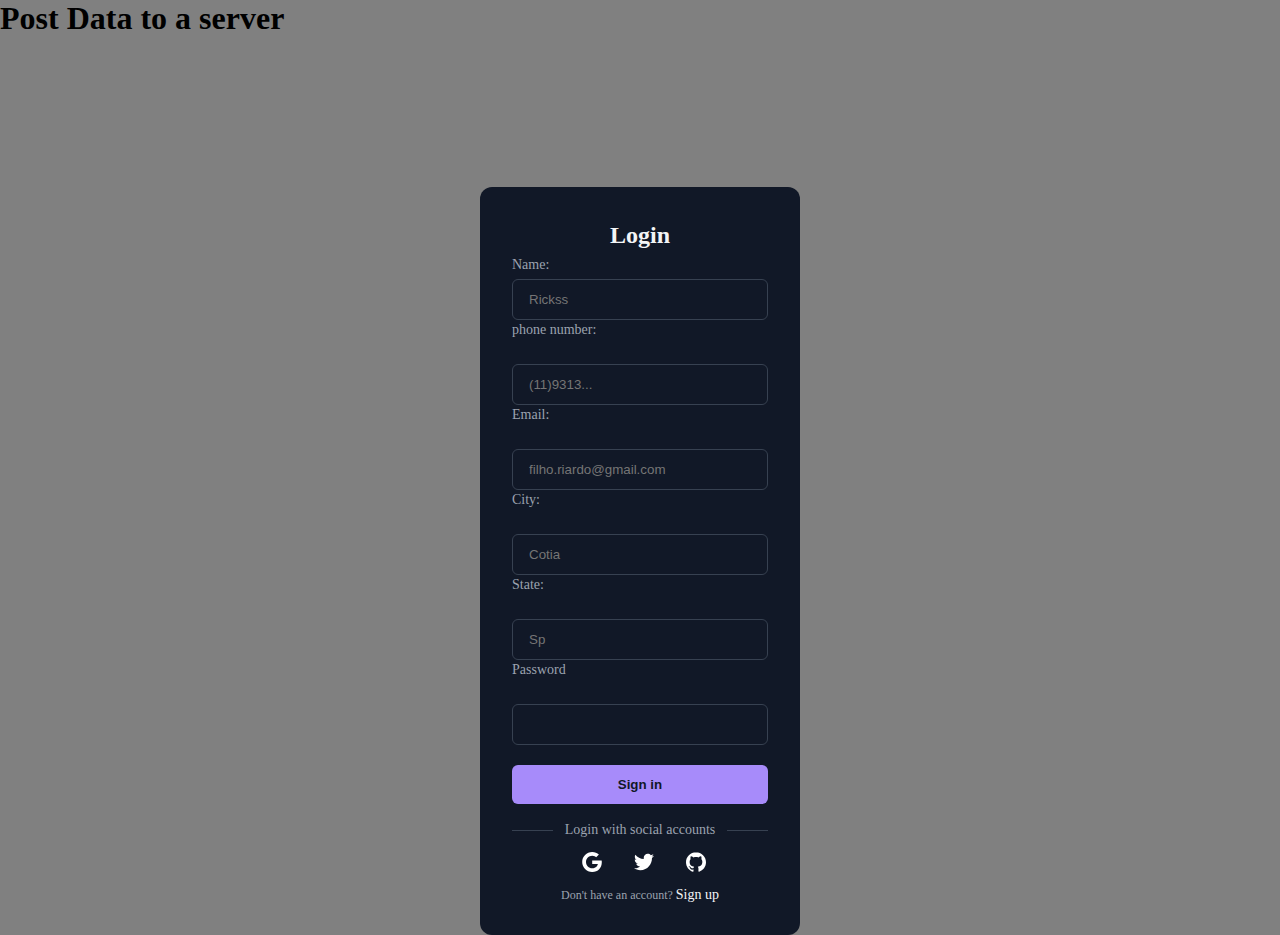
<file: Aula08Samuel/index.html>
<!DOCTYPE html>
<html lang="pt-br">
  <head>
    <meta charset="UTF-8" />
    <meta name="viewport" content="width=device-width, initial-scale=1.0" />
    <link rel="stylesheet" href="style.css" />
    <title>Post data to a server</title>
  </head>

  <body>
    <h1>Post Data to a server</h1>

    <div class="form-container">
      <p class="title">Login</p>
      <form action="" id="form">
        <div class="input-group">
          <label for="nome">Name:</label>
          <input type="text" name="nome" id="fnome" placeholder="Rickss" />

          <label for="number">phone number:</label><br />
          <input
            type="text"
            id="number"
            name="number"
            placeholder="(11)9313..."
          /><br />

          <label for="email">Email:</label><br />
          <input
            type="text"
            id="email"
            name="email"
            placeholder="filho.riardo@gmail.com"
          /><br />

          <label for="city">City:</label><br />
          <input type="text" id="city" name="city" placeholder="Cotia" /><br />

          <label for="state">State:</label><br />
          <input type="text" id="state" name="state" placeholder="Sp" /><br />

          <label for="password">Password</label><br />
          <input type="text" name="password" id="password" />
        </div>

        <button value="submit" id="submit" class="sign">Sign in</button>
      </form>
      <div class="social-message">
        <div class="line"></div>
        <p class="message">Login with social accounts</p>
        <div class="line"></div>
      </div>
      <div class="social-icons">
        <button aria-label="Log in with Google" class="icon">
          <svg
            xmlns="http://www.w3.org/2000/svg"
            viewBox="0 0 32 32"
            class="w-5 h-5 fill-current"
          >
            <path
              d="M16.318 13.714v5.484h9.078c-0.37 2.354-2.745 6.901-9.078 6.901-5.458 0-9.917-4.521-9.917-10.099s4.458-10.099 9.917-10.099c3.109 0 5.193 1.318 6.38 2.464l4.339-4.182c-2.786-2.599-6.396-4.182-10.719-4.182-8.844 0-16 7.151-16 16s7.156 16 16 16c9.234 0 15.365-6.49 15.365-15.635 0-1.052-0.115-1.854-0.255-2.651z"
            ></path>
          </svg>
        </button>
        <button aria-label="Log in with Twitter" class="icon">
          <svg
            xmlns="http://www.w3.org/2000/svg"
            viewBox="0 0 32 32"
            class="w-5 h-5 fill-current"
          >
            <path
              d="M31.937 6.093c-1.177 0.516-2.437 0.871-3.765 1.032 1.355-0.813 2.391-2.099 2.885-3.631-1.271 0.74-2.677 1.276-4.172 1.579-1.192-1.276-2.896-2.079-4.787-2.079-3.625 0-6.563 2.937-6.563 6.557 0 0.521 0.063 1.021 0.172 1.495-5.453-0.255-10.287-2.875-13.52-6.833-0.568 0.964-0.891 2.084-0.891 3.303 0 2.281 1.161 4.281 2.916 5.457-1.073-0.031-2.083-0.328-2.968-0.817v0.079c0 3.181 2.26 5.833 5.26 6.437-0.547 0.145-1.131 0.229-1.724 0.229-0.421 0-0.823-0.041-1.224-0.115 0.844 2.604 3.26 4.5 6.14 4.557-2.239 1.755-5.077 2.801-8.135 2.801-0.521 0-1.041-0.025-1.563-0.088 2.917 1.86 6.36 2.948 10.079 2.948 12.067 0 18.661-9.995 18.661-18.651 0-0.276 0-0.557-0.021-0.839 1.287-0.917 2.401-2.079 3.281-3.396z"
            ></path>
          </svg>
        </button>
        <button aria-label="Log in with GitHub" class="icon">
          <svg
            xmlns="http://www.w3.org/2000/svg"
            viewBox="0 0 32 32"
            class="w-5 h-5 fill-current"
          >
            <path
              d="M16 0.396c-8.839 0-16 7.167-16 16 0 7.073 4.584 13.068 10.937 15.183 0.803 0.151 1.093-0.344 1.093-0.772 0-0.38-0.009-1.385-0.015-2.719-4.453 0.964-5.391-2.151-5.391-2.151-0.729-1.844-1.781-2.339-1.781-2.339-1.448-0.989 0.115-0.968 0.115-0.968 1.604 0.109 2.448 1.645 2.448 1.645 1.427 2.448 3.744 1.74 4.661 1.328 0.14-1.031 0.557-1.74 1.011-2.135-3.552-0.401-7.287-1.776-7.287-7.907 0-1.751 0.62-3.177 1.645-4.297-0.177-0.401-0.719-2.031 0.141-4.235 0 0 1.339-0.427 4.4 1.641 1.281-0.355 2.641-0.532 4-0.541 1.36 0.009 2.719 0.187 4 0.541 3.043-2.068 4.381-1.641 4.381-1.641 0.859 2.204 0.317 3.833 0.161 4.235 1.015 1.12 1.635 2.547 1.635 4.297 0 6.145-3.74 7.5-7.296 7.891 0.556 0.479 1.077 1.464 1.077 2.959 0 2.14-0.020 3.864-0.020 4.385 0 0.416 0.28 0.916 1.104 0.755 6.4-2.093 10.979-8.093 10.979-15.156 0-8.833-7.161-16-16-16z"
            ></path>
          </svg>
        </button>
      </div>
      <p class="signup">
        Don't have an account?
        <a rel="noopener noreferrer" href="#" class="">Sign up</a>
      </p>
    </div>
    <!-- <form action="/action_page.php" class="form">
        <label for="fname">Name:</label><br>
        <input type="text" id="name" name="name" value="John"><br>

 
       
        <label for="number">phone number:</label><br>
        <input type="text" id="number" name="number" value="number phone"><br>

        <label for="email">Email:</label><br>
        <input type="text" id="email" name="email" value="filho.riardo@gmail.com"><br>
        
        <label for="image">Image:</label><br>
        <input type="text" id="image" name="image" value="http://..."><br>


        <label for="city">City:</label><br>
        <input type="text" id="city" name="city" value="Cotia"><br>

        <label for="state">State:</label><br>
        <input type="text" id="state" name="state" value="Sp"><br>

        <input type="submit" value="Submit">
      </form>  -->
    <script src="script.js"></script>
  </body>
</html>
</file>
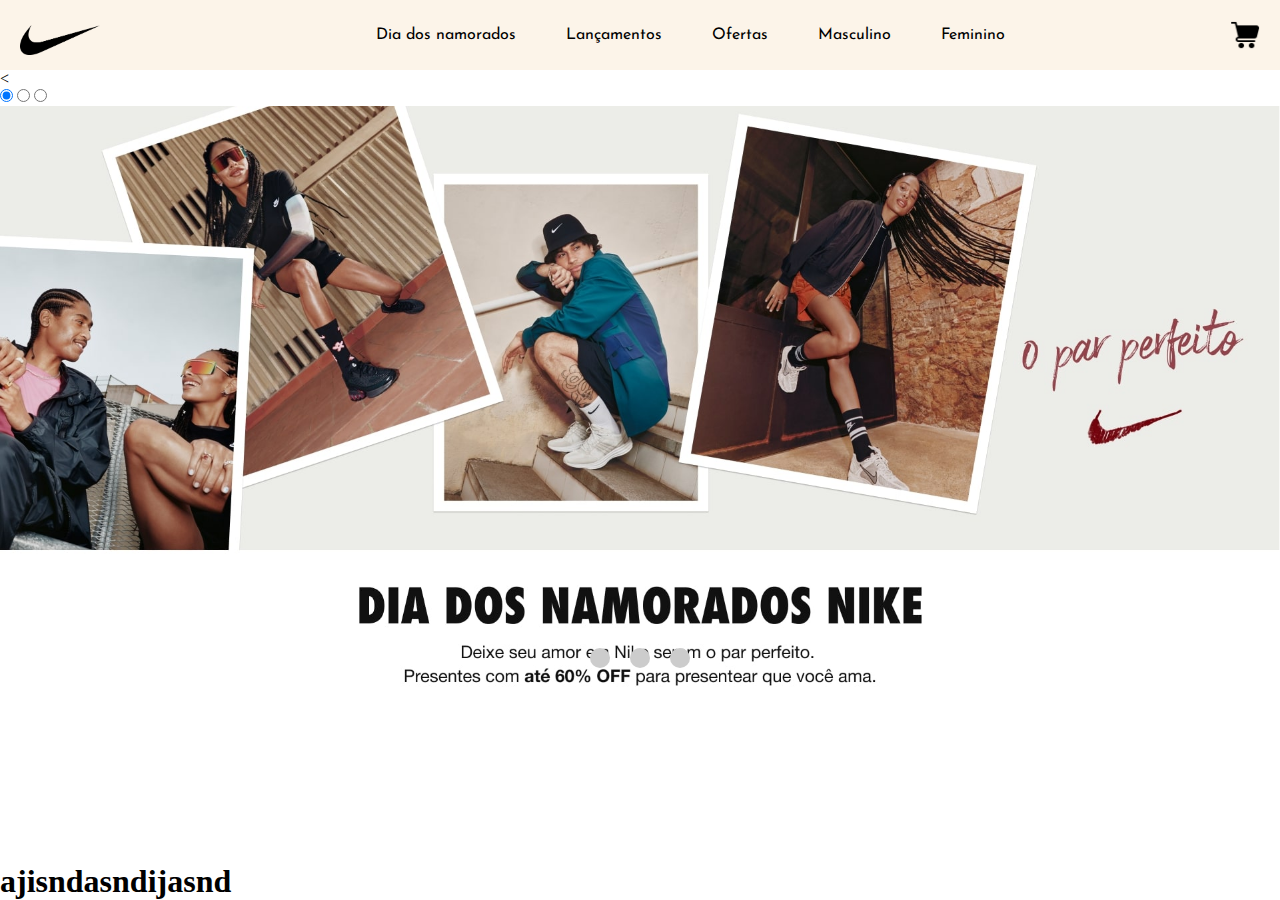
<file: EstudoCasa/index.html>
<!DOCTYPE html>
<html lang="pt-br">
<head>
    <meta charset="UTF-8">
    <meta name="viewport" content="width=device-width, initial-scale=1.0">
    <link rel="stylesheet" href="Src/public/css/style.css">
    <title>Página destinada a estudo</title>
    <link rel="preconnect" href="https://fonts.googleapis.com">
    <link rel="preconnect" href="https://fonts.gstatic.com" crossorigin>
    <link href="https://fonts.googleapis.com/css2?family=Josefin+Sans:ital,wght@0,100..700;1,100..700&display=swap"
        rel="stylesheet">
</head>
<body>
    <div class="container">
        <header class="header">
            <img class="logoInicial" src="./Src/public/img/Logo_NIKE.svg.png" alt="">
            <ul class="lista-first">
                <li>Dia dos namorados</li>
                <li>Lançamentos</li>
                <li>Ofertas</li>
                <li>Masculino</li>
                <li>Feminino</li>
            </ul>
            <img class="logo-carrinho" src="Src/public/img/carrinho-carrinho.png" alt="">
        </header>
        <main>
            <<div class="carousel">
                <input type="radio" name="carousel" id="slide1" checked>
                <input type="radio" name="carousel" id="slide2">
                <input type="radio" name="carousel" id="slide3">
                <div class="slides">
                    <div class="slide">
                        <img class="img1" src="Src/public/img/Banner-Dia-dos-namorados-04-06-desktop.jpg" alt="Slide 1">
                    </div>
                    <div class="slide">
                        <img src="Src/public/img/Banner-corinthians-antiracista-03-05-desktop.avif" alt="Slide 2">
                    </div>
                    <div class="slide">
                        <img src="Src/public/img/Banner-Nike-Sp-Run-22-04-desktop.avif" alt="Slide 3">
                    </div>
                </div>
                <div class="navigation">
                    <label for="slide1"></label>
                    <label for="slide2"></label>
                    <label for="slide3"></label>
                </div>
            </div>
            
        </main>
        <footer>
            <h1>ajisndasndijasnd</h1>
        </footer>
    </div>
</body>
<script src="Src/js/index.js"></script>
</html>
</file>
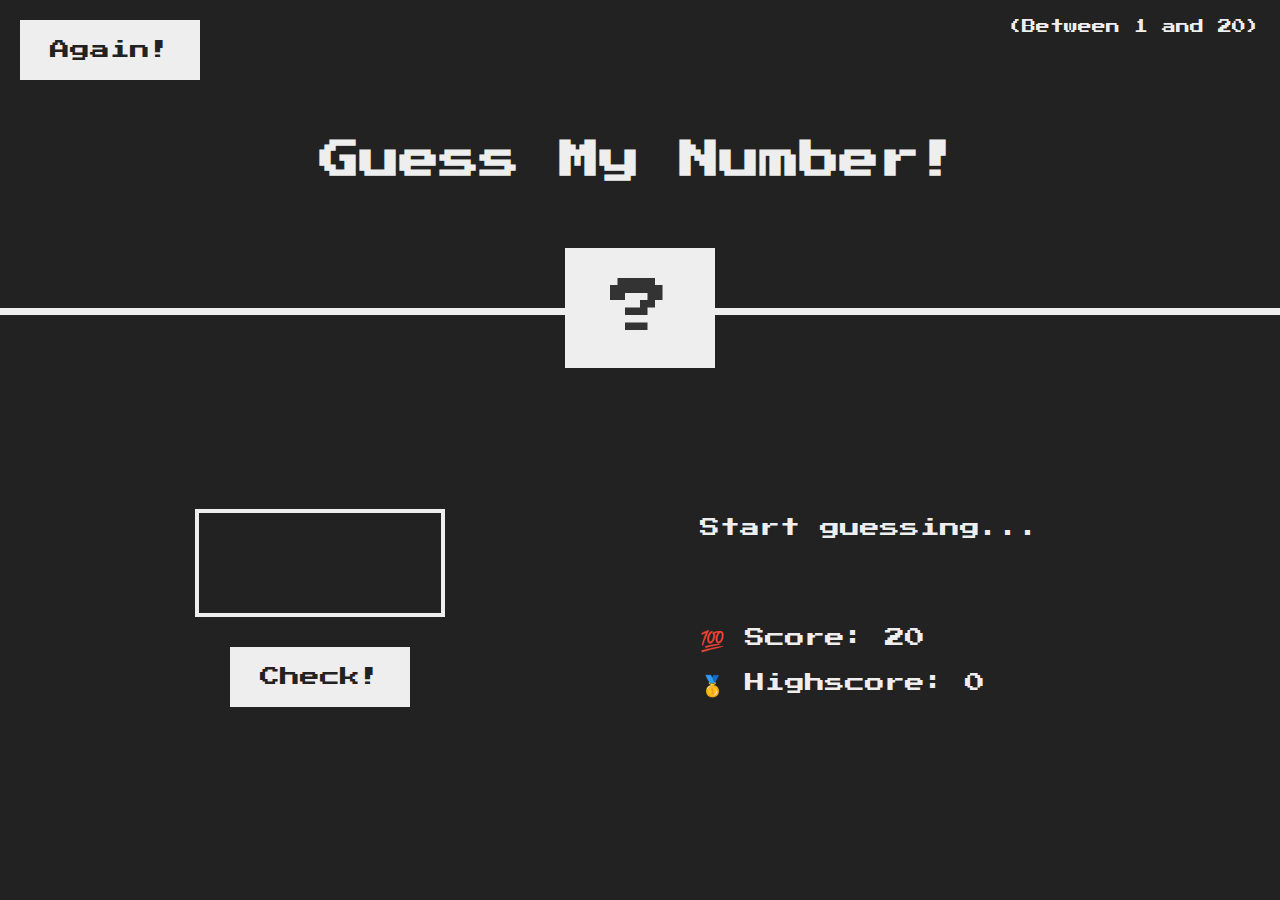
<file: gameNumberJS/index.html>
<!DOCTYPE html>
<html lang="en">
  <head>
    <meta charset="UTF-8" />
    <meta name="viewport" content="width=device-width, initial-scale=1.0" />
    <meta http-equiv="X-UA-Compatible" content="ie=edge" />
    <link rel="stylesheet" href="style.css" />
    <title>Guess My Number!</title>
  </head>
  <body>
    <header>
      <h1>Guess My Number!</h1>
      <p class="between">(Between 1 and 20)</p>
      <button class="btn again">Again!</button>
      <div class="number">?</div>
    </header>
    <main>
      <section class="left">
        <input type="number" class="guess" />
        <button class="btn check">Check!</button>
      </section>
      <section class="right">
        <p class="message">Start guessing...</p>
        <p class="label-score">💯 Score: <span class="score">20</span></p>
        <p class="label-highscore">
          🥇 Highscore: <span class="highscore">0</span>
        </p>
      </section>
    </main>
    <script src="script.js"></script>
  </body>
</html>
</file>
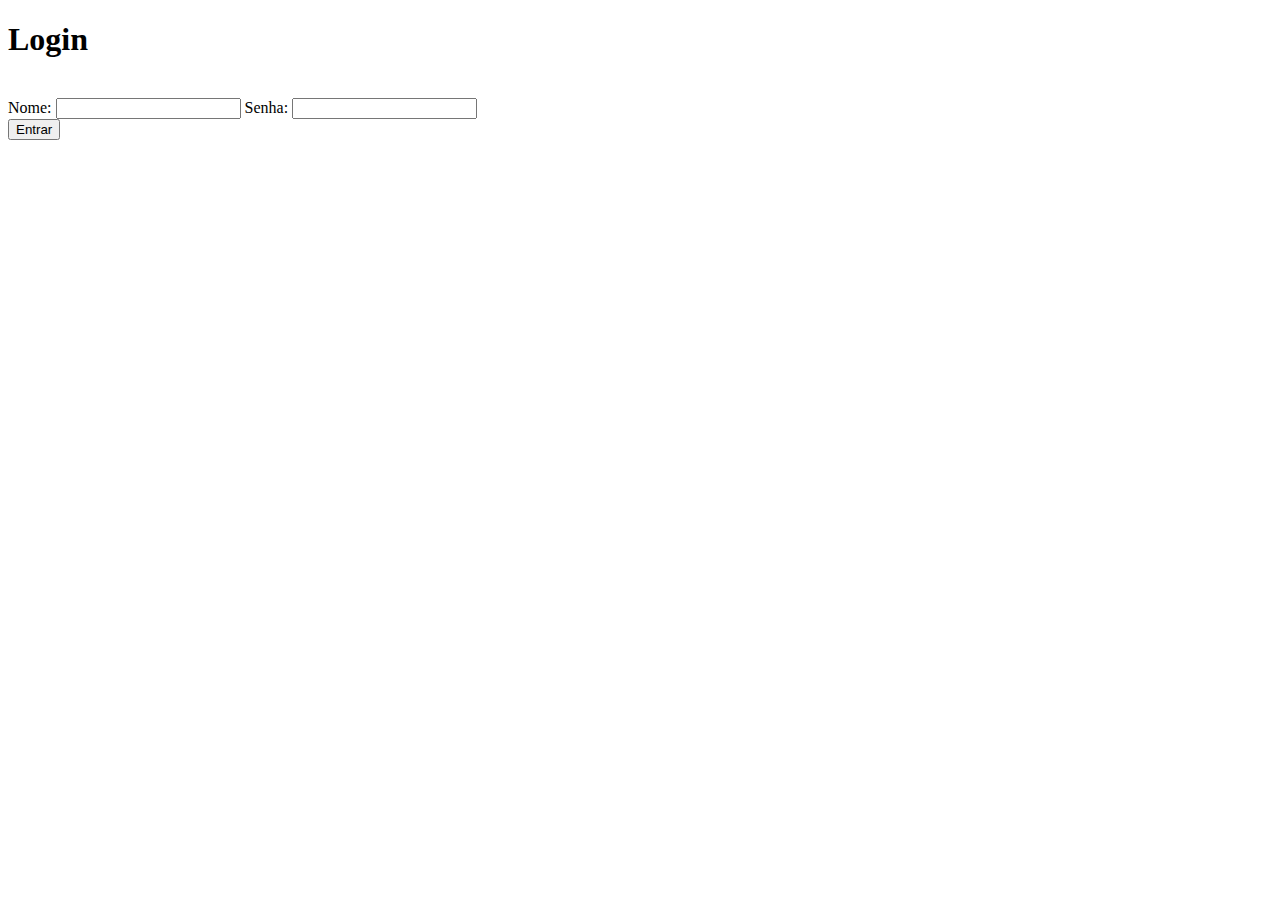
<file: loginAulaArthur/index.html>
<!DOCTYPE html>
<html lang="pt-br">
  <head>
    <meta charset="UTF-8" />
    <meta name="viewport" content="width=device-width, initial-scale=1.0" />
    <title>Login</title>
  </head>
  <body>
    <h1>Login</h1>
    <br />
    <label> Nome: </label>
    <input type="text" id="nome" name="nome" />
    <label> Senha: </label>
    <input type="password" id="senha" name="senha" />
    <br />
    <button id="entrar">Entrar</button>
  </body>
  <script src="script.js"></script>
</html>
</file>
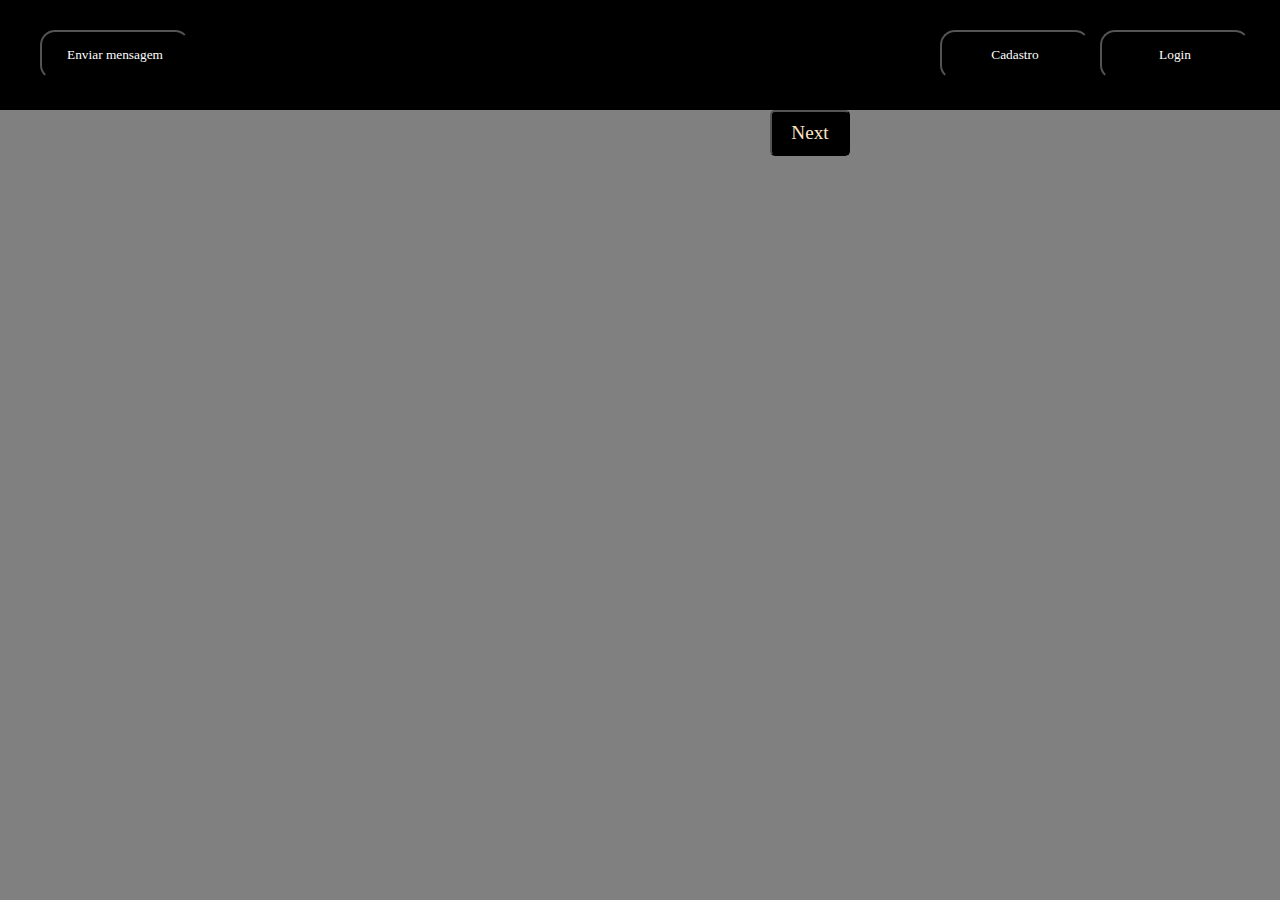
<file: Aula08Samuel/view/index.html>
<!DOCTYPE html>
<html lang="pt-br">
  <head>
    <meta charset="UTF-8" />
    <meta name="viewport" content="width=device-width, initial-scale=1.0" />
    <title>Tela inicial</title>
    <link rel="stylesheet" href="../estilo.css" />
  </head>

  <body>
    <!-- <header>

      <button class="btn-mensagem">Enviar Postagem</button>

      <ul style="list-style-type: none;font-family: Cambria, Cochin, Georgia, Times, 'Times New Roman', serif; font-size: xx-large; margin: auto;"><li>MiniBlog</li></ul>

      <div class="botoes">

       <a href="../view/login.html"> <button class="btn-login">Login</button></a>

       <a href="../view/cadastro.html"> <button class="btn-cadastro">Cadastrar</button></a>

      </div>

    </header> -->
    <header>
      <div class="container2">
        <div class="btn-msg">
          <a href="post.html">
            <button class="btn-mensagem">Enviar mensagem</button>
          </a>
        </div>

        <div class="flex-buttons">
          <div class="botoes">
            <a href="../view/cadastro.html">
              <button class="btn-cadastro">Cadastro</button>
            </a>
          </div>

          <div>
            <a href="../view/login.html">
              <button class="btn-login">Login</button>
            </a>
          </div>
        </div>
      </div>
    </header>
    <main>
      <div class="container"></div>
      <button class="btn-next">Next</button>
    </main>
  </body>
  <script src="../js/index.js"></script>
</html>
</file>
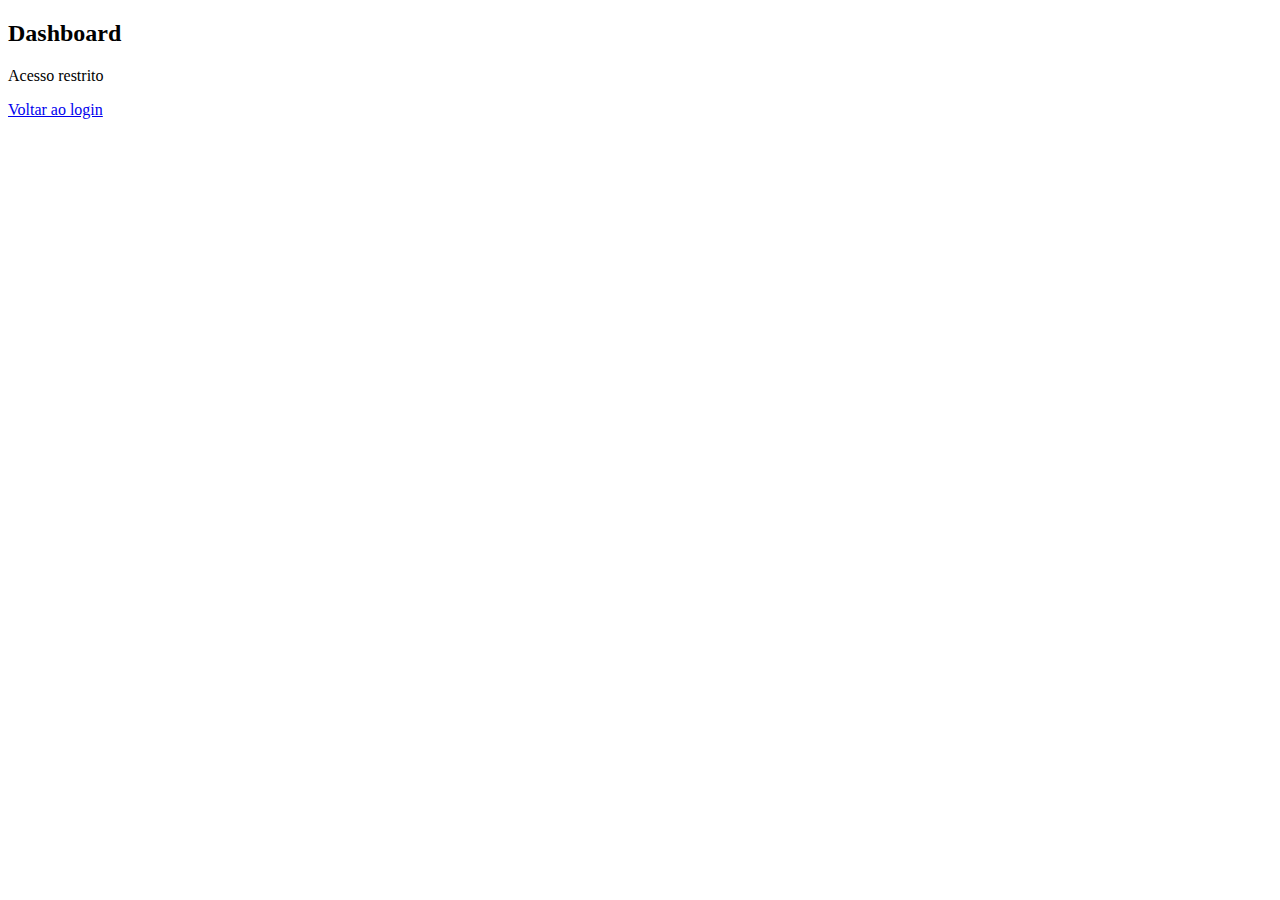
<file: loginAulaArthur/dashboard.html>
<!DOCTYPE html>
<html lang="en">
<head>
    <meta charset="UTF-8">
    <meta name="viewport" content="width=device-width, initial-scale=1.0">
    <title>Dashboard</title>
</head>
<body>
    <h2>Dashboard</h2>
    <p>Acesso restrito</p>
    <a href="index.html">Voltar ao login</a>
</body>
<script>
    const logado = sessionStorage.getItem("logado");
    console.log(logado)
</script>
</html>
</file>
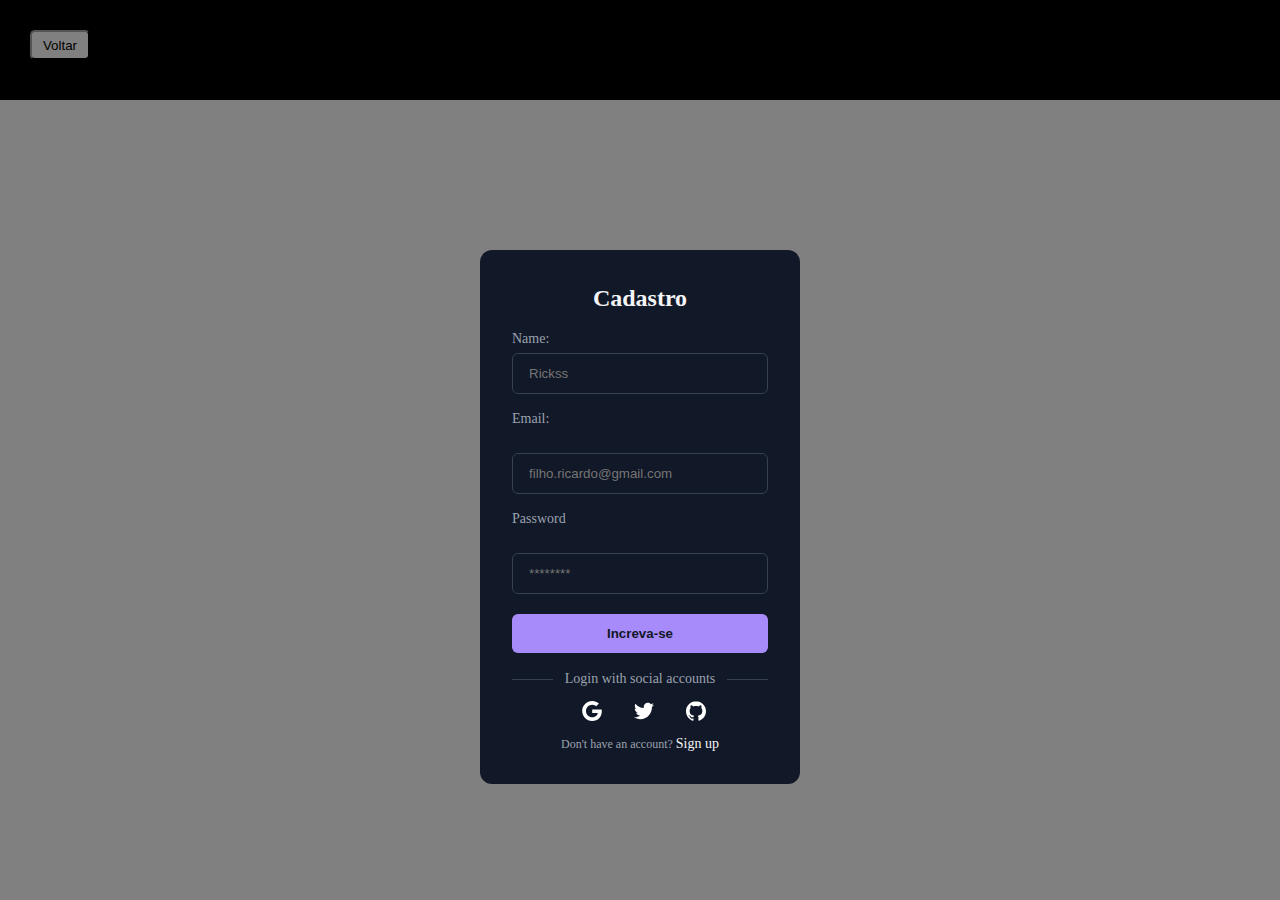
<file: Aula08Samuel/view/cadastro.html>
<!DOCTYPE html>
<html lang="pt-br">
  <head>
    <meta charset="UTF-8" />
    <meta name="viewport" content="width=device-width, initial-scale=1.0" />
    <link rel="stylesheet" href="../style.css" />
    <title>Mini blog - Cadastro</title>
  </head>

  <body>
    <header> 

    
    <a href="index.html">
      <button class="btn-back">Voltar</button>
    </a>
  </header>
  <div class="form-container">
      <p class="title">Cadastro</p>
      <form action="" id="form" method="post">
        <div class="input-group">
          <label for="nome" style="margin-top: 15px;">Name:</label>
          <input type="text" name="nome" id="fnome" placeholder="Rickss" />

          <label for="email"style="margin-top: 15px;">Email:</label><br />
          <input
            type="text"
            id="email"
            name="email"
            placeholder="filho.ricardo@gmail.com"
          /><br />

          <label for="password" style="margin-top: 15px;">Password</label><br />
          <input type="text" name="password" id="password" placeholder="********"/>
        </div>

        <button value="submit" id="submit" class="sign">Increva-se</button>
      </form>
      <div class="social-message">
        <div class="line"></div>
        <p class="message">Login with social accounts</p>
        <div class="line"></div>
      </div>
      <div class="social-icons">
        <button aria-label="Log in with Google" class="icon">
          <svg
            xmlns="http://www.w3.org/2000/svg"
            viewBox="0 0 32 32"
            class="w-5 h-5 fill-current"
          >
            <path
              d="M16.318 13.714v5.484h9.078c-0.37 2.354-2.745 6.901-9.078 6.901-5.458 0-9.917-4.521-9.917-10.099s4.458-10.099 9.917-10.099c3.109 0 5.193 1.318 6.38 2.464l4.339-4.182c-2.786-2.599-6.396-4.182-10.719-4.182-8.844 0-16 7.151-16 16s7.156 16 16 16c9.234 0 15.365-6.49 15.365-15.635 0-1.052-0.115-1.854-0.255-2.651z"
            ></path>
          </svg>
        </button>
        <button aria-label="Log in with Twitter" class="icon">
          <svg
            xmlns="http://www.w3.org/2000/svg"
            viewBox="0 0 32 32"
            class="w-5 h-5 fill-current"
          >
            <path
              d="M31.937 6.093c-1.177 0.516-2.437 0.871-3.765 1.032 1.355-0.813 2.391-2.099 2.885-3.631-1.271 0.74-2.677 1.276-4.172 1.579-1.192-1.276-2.896-2.079-4.787-2.079-3.625 0-6.563 2.937-6.563 6.557 0 0.521 0.063 1.021 0.172 1.495-5.453-0.255-10.287-2.875-13.52-6.833-0.568 0.964-0.891 2.084-0.891 3.303 0 2.281 1.161 4.281 2.916 5.457-1.073-0.031-2.083-0.328-2.968-0.817v0.079c0 3.181 2.26 5.833 5.26 6.437-0.547 0.145-1.131 0.229-1.724 0.229-0.421 0-0.823-0.041-1.224-0.115 0.844 2.604 3.26 4.5 6.14 4.557-2.239 1.755-5.077 2.801-8.135 2.801-0.521 0-1.041-0.025-1.563-0.088 2.917 1.86 6.36 2.948 10.079 2.948 12.067 0 18.661-9.995 18.661-18.651 0-0.276 0-0.557-0.021-0.839 1.287-0.917 2.401-2.079 3.281-3.396z"
            ></path>
          </svg>
        </button>
        <button aria-label="Log in with GitHub" class="icon">
          <svg
            xmlns="http://www.w3.org/2000/svg"
            viewBox="0 0 32 32"
            class="w-5 h-5 fill-current"
          >
            <path
              d="M16 0.396c-8.839 0-16 7.167-16 16 0 7.073 4.584 13.068 10.937 15.183 0.803 0.151 1.093-0.344 1.093-0.772 0-0.38-0.009-1.385-0.015-2.719-4.453 0.964-5.391-2.151-5.391-2.151-0.729-1.844-1.781-2.339-1.781-2.339-1.448-0.989 0.115-0.968 0.115-0.968 1.604 0.109 2.448 1.645 2.448 1.645 1.427 2.448 3.744 1.74 4.661 1.328 0.14-1.031 0.557-1.74 1.011-2.135-3.552-0.401-7.287-1.776-7.287-7.907 0-1.751 0.62-3.177 1.645-4.297-0.177-0.401-0.719-2.031 0.141-4.235 0 0 1.339-0.427 4.4 1.641 1.281-0.355 2.641-0.532 4-0.541 1.36 0.009 2.719 0.187 4 0.541 3.043-2.068 4.381-1.641 4.381-1.641 0.859 2.204 0.317 3.833 0.161 4.235 1.015 1.12 1.635 2.547 1.635 4.297 0 6.145-3.74 7.5-7.296 7.891 0.556 0.479 1.077 1.464 1.077 2.959 0 2.14-0.020 3.864-0.020 4.385 0 0.416 0.28 0.916 1.104 0.755 6.4-2.093 10.979-8.093 10.979-15.156 0-8.833-7.161-16-16-16z"
            ></path>
          </svg>
        </button>
      </div>
      <p class="signup">
        Don't have an account?
        <a rel="noopener noreferrer" href="#" class="">Sign up</a>
      </p>
    </div>
    <!-- <form action="/action_page.php" class="form">
        <label for="fname">Name:</label><br>
        <input type="text" id="name" name="name" value="John"><br>

 
       
        <label for="number">phone number:</label><br>
        <input type="text" id="number" name="number" value="number phone"><br>

        <label for="email">Email:</label><br>
        <input type="text" id="email" name="email" value="filho.riardo@gmail.com"><br>
        
        <label for="image">Image:</label><br>
        <input type="text" id="image" name="image" value="http://..."><br>


        <label for="city">City:</label><br>
        <input type="text" id="city" name="city" value="Cotia"><br>

        <label for="state">State:</label><br>
        <input type="text" id="state" name="state" value="Sp"><br>

        <input type="submit" value="Submit">
      </form>  -->
    <script src="../js/script.js"></script>
  </body>
</html>
</file>
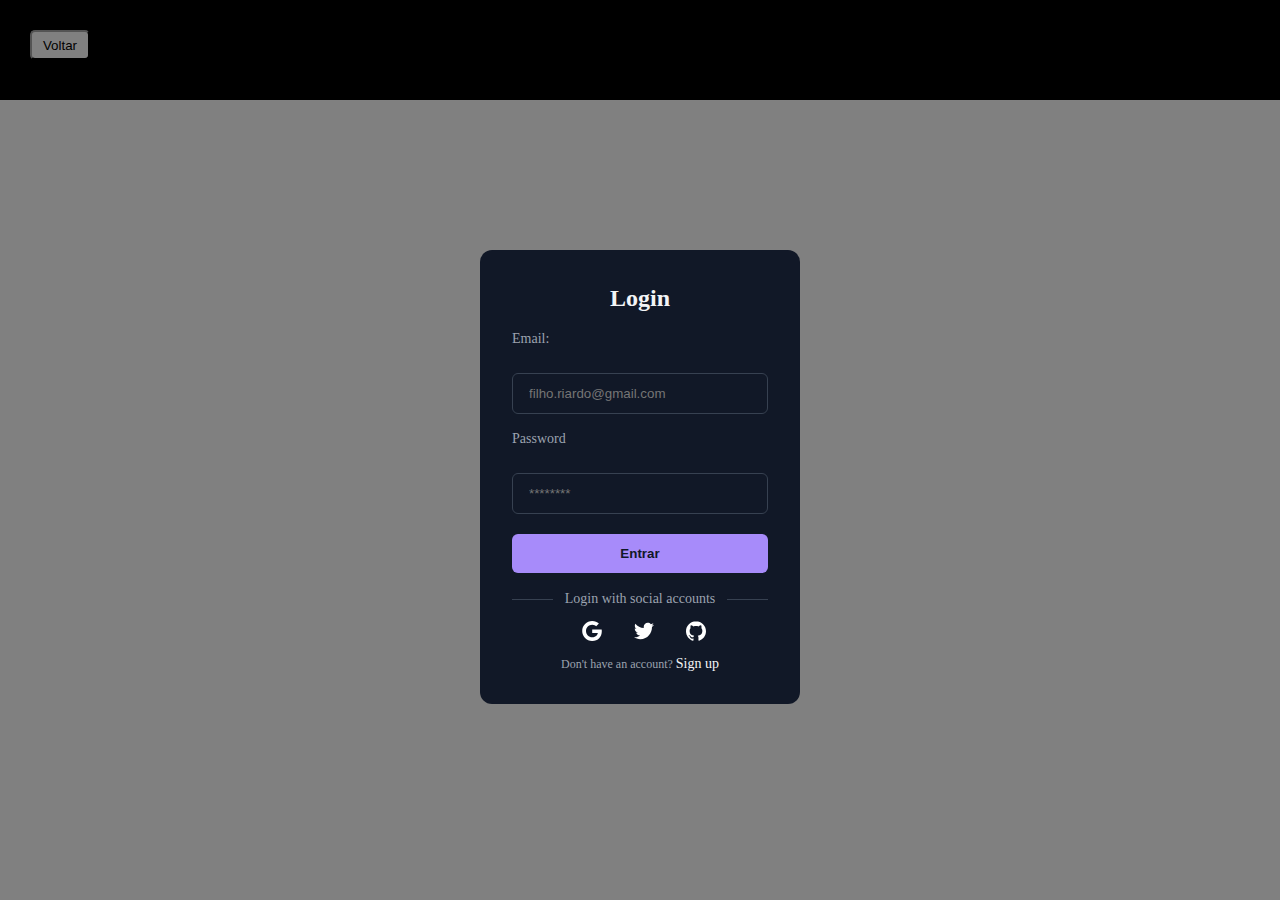
<file: Aula08Samuel/view/login.html>
<!DOCTYPE html>
<html lang="pt-br">
  <head>
    <meta charset="UTF-8" />
    <meta name="viewport" content="width=device-width, initial-scale=1.0" />
    <link rel="stylesheet" href="../style.css" />
    <title>Post data to a server</title>
  </head>

  <body>
    <header>
      <a href="index.html">
        <button class="btn-back">Voltar</button>
    </a>
    </header>

    <div class="form-container">
      <p class="title">Login</p>
      <form action="" id="form">
        <div class="input-group">

          <label for="email"style="margin-top: 15px;">Email:</label><br />
          <input
            type="text"
            id="email"
            name="email"
            placeholder="filho.riardo@gmail.com"
          /><br />

          <label for="password" style="margin-top: 15px;">Password</label><br />
          <input type="text" name="password" id="password" placeholder="********"/>
        </div>

        <button value="submit" id="submit" class="sign">Entrar</button>
      </form>
      <div class="social-message">
        <div class="line"></div>
        <p class="message">Login with social accounts</p>
        <div class="line"></div>
      </div>
      <div class="social-icons">
        <button aria-label="Log in with Google" class="icon">
          <svg
            xmlns="http://www.w3.org/2000/svg"
            viewBox="0 0 32 32"
            class="w-5 h-5 fill-current"
          >
            <path
              d="M16.318 13.714v5.484h9.078c-0.37 2.354-2.745 6.901-9.078 6.901-5.458 0-9.917-4.521-9.917-10.099s4.458-10.099 9.917-10.099c3.109 0 5.193 1.318 6.38 2.464l4.339-4.182c-2.786-2.599-6.396-4.182-10.719-4.182-8.844 0-16 7.151-16 16s7.156 16 16 16c9.234 0 15.365-6.49 15.365-15.635 0-1.052-0.115-1.854-0.255-2.651z"
            ></path>
          </svg>
        </button>
        <button aria-label="Log in with Twitter" class="icon">
          <svg
            xmlns="http://www.w3.org/2000/svg"
            viewBox="0 0 32 32"
            class="w-5 h-5 fill-current"
          >
            <path
              d="M31.937 6.093c-1.177 0.516-2.437 0.871-3.765 1.032 1.355-0.813 2.391-2.099 2.885-3.631-1.271 0.74-2.677 1.276-4.172 1.579-1.192-1.276-2.896-2.079-4.787-2.079-3.625 0-6.563 2.937-6.563 6.557 0 0.521 0.063 1.021 0.172 1.495-5.453-0.255-10.287-2.875-13.52-6.833-0.568 0.964-0.891 2.084-0.891 3.303 0 2.281 1.161 4.281 2.916 5.457-1.073-0.031-2.083-0.328-2.968-0.817v0.079c0 3.181 2.26 5.833 5.26 6.437-0.547 0.145-1.131 0.229-1.724 0.229-0.421 0-0.823-0.041-1.224-0.115 0.844 2.604 3.26 4.5 6.14 4.557-2.239 1.755-5.077 2.801-8.135 2.801-0.521 0-1.041-0.025-1.563-0.088 2.917 1.86 6.36 2.948 10.079 2.948 12.067 0 18.661-9.995 18.661-18.651 0-0.276 0-0.557-0.021-0.839 1.287-0.917 2.401-2.079 3.281-3.396z"
            ></path>
          </svg>
        </button>
        <button aria-label="Log in with GitHub" class="icon">
          <svg
            xmlns="http://www.w3.org/2000/svg"
            viewBox="0 0 32 32"
            class="w-5 h-5 fill-current"
          >
            <path
              d="M16 0.396c-8.839 0-16 7.167-16 16 0 7.073 4.584 13.068 10.937 15.183 0.803 0.151 1.093-0.344 1.093-0.772 0-0.38-0.009-1.385-0.015-2.719-4.453 0.964-5.391-2.151-5.391-2.151-0.729-1.844-1.781-2.339-1.781-2.339-1.448-0.989 0.115-0.968 0.115-0.968 1.604 0.109 2.448 1.645 2.448 1.645 1.427 2.448 3.744 1.74 4.661 1.328 0.14-1.031 0.557-1.74 1.011-2.135-3.552-0.401-7.287-1.776-7.287-7.907 0-1.751 0.62-3.177 1.645-4.297-0.177-0.401-0.719-2.031 0.141-4.235 0 0 1.339-0.427 4.4 1.641 1.281-0.355 2.641-0.532 4-0.541 1.36 0.009 2.719 0.187 4 0.541 3.043-2.068 4.381-1.641 4.381-1.641 0.859 2.204 0.317 3.833 0.161 4.235 1.015 1.12 1.635 2.547 1.635 4.297 0 6.145-3.74 7.5-7.296 7.891 0.556 0.479 1.077 1.464 1.077 2.959 0 2.14-0.020 3.864-0.020 4.385 0 0.416 0.28 0.916 1.104 0.755 6.4-2.093 10.979-8.093 10.979-15.156 0-8.833-7.161-16-16-16z"
            ></path>
          </svg>
        </button>
      </div>
      <p class="signup">
        Don't have an account?
        <a rel="noopener noreferrer" href="#" class="">Sign up</a>
      </p>
    </div>
    <!-- <form action="/action_page.php" class="form">
        <label for="fname">Name:</label><br>
        <input type="text" id="name" name="name" value="John"><br>

 
       
        <label for="number">phone number:</label><br>
        <input type="text" id="number" name="number" value="number phone"><br>

        <label for="email">Email:</label><br>
        <input type="text" id="email" name="email" value="filho.riardo@gmail.com"><br>
        
        <label for="image">Image:</label><br>
        <input type="text" id="image" name="image" value="http://..."><br>


        <label for="city">City:</label><br>
        <input type="text" id="city" name="city" value="Cotia"><br>

        <label for="state">State:</label><br>
        <input type="text" id="state" name="state" value="Sp"><br>

        <input type="submit" value="Submit">
      </form>  -->
    <script src="../js/login.js"></script>
  </body>
</html>
</file>
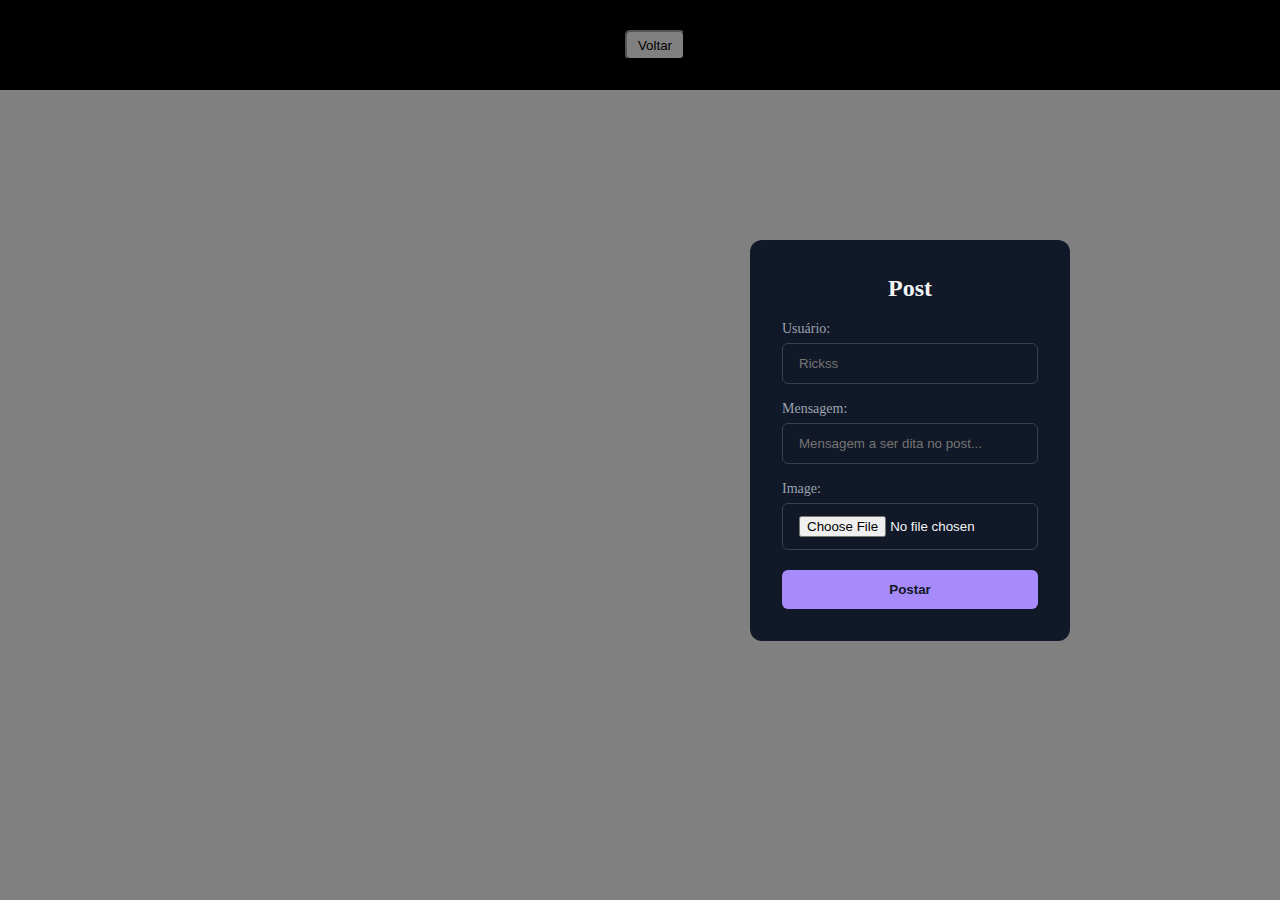
<file: Aula08Samuel/view/post.html>
<!DOCTYPE html>
<html lang="pt-br">
<head>
    <meta charset="UTF-8">
    <meta name="viewport" content="width=device-width, initial-scale=1.0">
    <title>Mini Blog - Post</title>
    <link rel="stylesheet" href="../estilo.css">
</head>
<body>
    <header class="headerPost">
        <div class="container">
            <a href="index.html">
            <button class="btn-back">Voltar</button>
        </a>
    </header>
        <div class="form-container">
            <p class="title">Post</p>
            <form action="" id="form" method="post">
              <div class="input-group">
                <label for="usuario" style="margin-top: 15px;">Usuário:</label>
                <input type="text" name="usuario" id="usuario" placeholder="Rickss" />
                
                <label for="mensagem" style="margin-top: 15px;">Mensagem:</label>
                <input type="text" name="mensagem" id="mensagem" placeholder="Mensagem a ser dita no post...">
      
                <label for="imagem" style="margin-top: 15px;">Image:</label>
                <input type="file" name="imagem" id="imagem" placeholder="Anexe o arquivo da sua imagem">
                
              </div>
      
              <button value="submit" id="submit" class="sign">Postar</button>
            </form>
        </div>
 
</body>
<script src="../js/post.js"></script>
</html>
</file>
<file: Aula08Samuel/style.css>
* {
    padding: 0;
    margin: 0;
    box-sizing: border-box;
}
body {
    background-color: gray;

}
/* .form {
    background-color: black;
    color: gray;
    height: 250px;
    width: 250px;
    margin: auto;
    margin-top: 150px;
} */
header {
  height: 100px;
  background-color: black;
}

.form-container {
    width: 320px;
    border-radius: 0.75rem;
    background-color: rgba(17, 24, 39, 1);
    padding: 2rem;
    color: rgba(243, 244, 246, 1);
    margin: auto;
    margin-top: 150px;
  }
  
  .title {
    text-align: center;
    font-size: 1.5rem;
    line-height: 2rem;
    font-weight: 700;
  }
  
  .form {
    margin-top: 1.5rem;
  }
  
  .input-group {
    margin-top: 0.25rem;
    font-size: 0.875rem;
    line-height: 1.25rem;
  }
  
  .input-group label {
    display: block;
    color: rgba(156, 163, 175, 1);
    margin-bottom: 4px;
  }
  
  .input-group input {
    width: 100%;
    border-radius: 0.375rem;
    border: 1px solid rgba(55, 65, 81, 1);
    outline: 0;
    background-color: rgba(17, 24, 39, 1);
    padding: 0.75rem 1rem;
    color: rgba(243, 244, 246, 1);
  }
  
  .input-group input:focus {
    border-color: rgba(167, 139, 250);
  }
  
  .forgot {
    display: flex;
    justify-content: flex-end;
    font-size: 0.75rem;
    line-height: 1rem;
    color: rgba(156, 163, 175,1);
    margin: 8px 0 14px 0;
  }
  
  .forgot a,.signup a {
    color: rgba(243, 244, 246, 1);
    text-decoration: none;
    font-size: 14px;
  }
  
  .forgot a:hover, .signup a:hover {
    text-decoration: underline rgba(167, 139, 250, 1);
  }
  
  .sign {
    display: block;
    width: 100%;
    background-color: rgba(167, 139, 250, 1);
    padding: 0.75rem;
    text-align: center;
    color: rgba(17, 24, 39, 1);
    border: none;
    border-radius: 0.375rem;
    font-weight: 600;
    margin-top: 20px;
    cursor: pointer;
  }
  
  .social-message {
    display: flex;
    align-items: center;
    padding-top: 1rem;
  }
  
  .line {
    height: 1px;
    flex: 1 1 0%;
    background-color: rgba(55, 65, 81, 1);
  }
  
  .social-message .message {
    padding-left: 0.75rem;
    padding-right: 0.75rem;
    font-size: 0.875rem;
    line-height: 1.25rem;
    color: rgba(156, 163, 175, 1);
  }
  
  .social-icons {
    display: flex;
    justify-content: center;
  }
  .btn-back {
    height: 30px;
    width: 60px;
    background-color: gray;
    border-radius: 5px;
    cursor: pointer;
    margin-left: 30px;
    margin-top: 30px;
}
  
  .social-icons .icon {
    border-radius: 0.125rem;
    padding: 0.75rem;
    border: none;
    background-color: transparent;
    margin-left: 8px;
  }
  
  .social-icons .icon svg {
    height: 1.25rem;
    width: 1.25rem;
    fill: #fff;
  }
  
  .signup {
    text-align: center;
    font-size: 0.75rem;
    line-height: 1rem;
    color: rgba(156, 163, 175, 1);
  }
</file>
<file: EstudoCasa/Src/public/css/style.css>
* {
    padding: 0;
    margin: 0;
    box-sizing: border-box;
}
html, body {
    height: 100%;        /* Garante que o body e html ocupem toda a altura da janela */
    overflow-y: auto;    /* Permite rolagem vertical automática se necessário */
}

.container {
    min-height: 100vh;
    display: flex;
    flex-direction: column;
}

main {
    flex: 1;
}
.logoInicial {
    width: 80px;
    height: 30px;
    margin-top: 10px;
    margin-left: 20px;
}
.logoInicial:hover {
    cursor: pointer;
}
.header {
    height: 70px;
    background-color: rgba(250, 235, 215, 0.55);
    display: flex;
    justify-content: space-between;
    align-items: center;
}
.lista-first {
    display: flex;
    text-decoration: none;
    list-style-type: none;
    align-items: center;
}
.logo-carrinho {
    width: 30px;
    height: 28px;
    margin-right: 20px;
}
li {
    margin-left: 50px;
    font-family: "Josefin Sans", sans-serif;
}
li:hover {
    color: rgb(255, 0, 0);
    cursor: pointer;
    transition: all ease 0.3s;
}

/* Carrosel */
/* Adicione ao seu arquivo CSS */
.carousel {
    width: 100%;
    height: 400px;
    position: relative;
  }
  
  .slides {
    width: 100%;
    height: 100%;
    position: absolute;
  }
  
  .slide {
    width: 100%;
    position: absolute;
    display: none;
  }
  
  .slide img {
    width: 100%;
    height: 100%;
 
  }
  
  .navigation {
    width: 100%;
    height: 50px;
    position: absolute;
    bottom: -200px;
    display: flex;
    justify-content: center;
  }
  
  .navigation label {
    width: 20px;
    height: 20px;
    background-color: #ccc;
    border-radius: 50%;
    margin: 10px;
    cursor: pointer;
  }
  
  #slide1:checked ~ .slides .slide:nth-child(1),
  #slide2:checked ~ .slides .slide:nth-child(2),
  #slide3:checked ~ .slides .slide:nth-child(3) {
    display: block;
  }
</file>
<file: gameNumberJS/style.css>
@import url('https://fonts.googleapis.com/css?family=Press+Start+2P&display=swap');

* {
  margin: 0;
  padding: 0;
  box-sizing: inherit;
}

html {
  font-size: 62.5%;
  box-sizing: border-box;
}

body {
  font-family: 'Press Start 2P', sans-serif;
  color: #eee;
  background-color: #222;
  /* background-color: #60b347; */
}

/* LAYOUT */
header {
  position: relative;
  height: 35vh;
  border-bottom: 7px solid #eee;
}

main {
  height: 65vh;
  color: #eee;
  display: flex;
  align-items: center;
  justify-content: space-around;
}

.left {
  width: 52rem;
  display: flex;
  flex-direction: column;
  align-items: center;
}

.right {
  width: 52rem;
  font-size: 2rem;
}

/* ELEMENTS STYLE */
h1 {
  font-size: 4rem;
  text-align: center;
  position: absolute;
  width: 100%;
  top: 52%;
  left: 50%;
  transform: translate(-50%, -50%);
}

.number {
  background: #eee;
  color: #333;
  font-size: 6rem;
  width: 15rem;
  padding: 3rem 0rem;
  text-align: center;
  position: absolute;
  bottom: 0;
  left: 50%;
  transform: translate(-50%, 50%);
}

.between {
  font-size: 1.4rem;
  position: absolute;
  top: 2rem;
  right: 2rem;
}

.again {
  position: absolute;
  top: 2rem;
  left: 2rem;
}

.guess {
  background: none;
  border: 4px solid #eee;
  font-family: inherit;
  color: inherit;
  font-size: 5rem;
  padding: 2.5rem;
  width: 25rem;
  text-align: center;
  display: block;
  margin-bottom: 3rem;
}

.btn {
  border: none;
  background-color: #eee;
  color: #222;
  font-size: 2rem;
  font-family: inherit;
  padding: 2rem 3rem;
  cursor: pointer;
}

.btn:hover {
  background-color: #ccc;
}

.message {
  margin-bottom: 8rem;
  height: 3rem;
}

.label-score {
  margin-bottom: 2rem;
}
</file>
<file: Aula08Samuel/estilo.css>
* {
  padding: 0;
  margin: 0;
  box-sizing: border-box;
}

body {
  background-color: gray;
  width: 100%;
}

header {
  margin-right: 10px;

  display: flex;
  justify-content: space-between;
  width: 100%;
}
.headerPost {
  height: auto;
  background-color: rgb(0, 0, 0);
  padding: 30px;
}

.container2 {
  background-color: black;
  display: flex;
  justify-content: space-between;
  align-items: center;
  padding: 30px;
  width: 100%;
  height: auto;
}

.flex-buttons {
  display: flex;
  align-items: center;
  justify-content: center;
}

.btn-cadastro,
.btn-login {
  margin-left: 10px;
  background-color: rgb(0, 0, 0);
  color: white;
  font-family: Georgia, "Times New Roman", Times, serif;
  width: 150px;
  height: 50px;
  border-radius: 15px;
  cursor: pointer;
}

.btn-mensagem {
  margin-left: 10px;
  background-color: rgb(0, 0, 0);
  color: white;
  font-family: Georgia, "Times New Roman", Times, serif;
  width: 150px;
  height: 50px;
  border-radius: 15px;
  cursor: pointer;
  width: 150px;
}

a {
  text-decoration: none;
  list-style-type: none;
  color: white;
}

.btn-back {
  height: 30px;
  width: 60px;
  background-color: gray;
  border-radius: 5px;
  margin-left: 30px;
  cursor: pointer;
}

.text {
  position: relative;
}

.titulo {
  margin: auto;
}

* {
  padding: 0;
  margin: 0;
  box-sizing: border-box;
}

/* .form {
    background-color: black;
    color: gray;
    height: 250px;
    width: 250px;
    margin: auto;
    margin-top: 150px;
} */

.form-container {
  width: 320px;
  border-radius: 0.75rem;
  background-color: rgba(17, 24, 39, 1);
  padding: 2rem;
  color: rgba(243, 244, 246, 1);
  margin: auto;
  margin-top: 150px;
  margin-left: 750px;
}

.title {
  text-align: center;
  font-size: 1.5rem;
  line-height: 2rem;
  font-weight: 700;
}

.form {
  margin-top: 1.5rem;
}

.input-group {
  margin-top: 0.25rem;
  font-size: 0.875rem;
  line-height: 1.25rem;
}

.input-group label {
  display: block;
  color: rgba(156, 163, 175, 1);
  margin-bottom: 4px;
}

.input-group input {
  width: 100%;
  border-radius: 0.375rem;
  border: 1px solid rgba(55, 65, 81, 1);
  outline: 0;
  background-color: rgba(17, 24, 39, 1);
  padding: 0.75rem 1rem;
  color: rgba(243, 244, 246, 1);
}

.input-group input:focus {
  border-color: rgba(167, 139, 250);
}

.forgot {
  display: flex;
  justify-content: flex-end;
  font-size: 0.75rem;
  line-height: 1rem;
  color: rgba(156, 163, 175, 1);
  margin: 8px 0 14px 0;
}

.forgot a,
.signup a {
  color: rgba(243, 244, 246, 1);
  text-decoration: none;
  font-size: 14px;
}

.forgot a:hover,
.signup a:hover {
  text-decoration: underline rgba(167, 139, 250, 1);
}

.sign {
  display: block;
  width: 100%;
  background-color: rgba(167, 139, 250, 1);
  padding: 0.75rem;
  text-align: center;
  color: rgba(17, 24, 39, 1);
  border: none;
  border-radius: 0.375rem;
  font-weight: 600;
  margin-top: 20px;
  cursor: pointer;
}

.social-message {
  display: flex;
  align-items: center;
  padding-top: 1rem;
}

.line {
  height: 1px;
  flex: 1 1 0%;
  background-color: rgba(55, 65, 81, 1);
}

.social-message .message {
  padding-left: 0.75rem;
  padding-right: 0.75rem;
  font-size: 0.875rem;
  line-height: 1.25rem;
  color: rgba(156, 163, 175, 1);
}

.social-icons {
  display: flex;
  justify-content: center;
}

.social-icons .icon {
  border-radius: 0.125rem;
  padding: 0.75rem;
  border: none;
  background-color: transparent;
  margin-left: 8px;
}

.social-icons .icon svg {
  height: 1.25rem;
  width: 1.25rem;
  fill: #fff;
}

.signup {
  text-align: center;
  font-size: 0.75rem;
  line-height: 1rem;
  color: rgba(156, 163, 175, 1);
}
main {
  margin: auto;
  width: 50%;
}
 
.container {
  width: 100%;
  display: flex;
  align-items: center;
  justify-content: center;
  flex-wrap: wrap !important;
}
 
.card {
  background-color: #fff;
  margin: 50px 10px;
  border-radius: 20px;
  overflow: hidden;
  width: 50%;
}
 
.banner {
  width: 100%;
  height: 315px;
}
 
.banner img {
  width: 100%;
  margin: auto;
  object-fit: fill;
  display: block;
}
 
.content {
  padding: 30px;
}
 
.texts {
  transform: translateY(-10%);
}
 
.img-profile {
  width: 30%;
  border-radius: 50%;
  margin: auto;
  overflow: hidden;
 
  transform: translateY(-85%);
}
 
.img-profile img {
  width: 100%;
  object-fit: cover;
}
 
.name {
  text-align: center;
}
 
.flex-status {
  display: flex;
  align-items: center;
  justify-content: space-around;
}
 
.species {
  text-align: center;
  margin: 20px 10px;
}

.btn-next {
  margin-left:450px;
  width: 80px;
  padding: 10px;
  border-radius: 5px;
  background-color: black;
  color: bisque;
  font-family: serif;
  font-size: larger;
  cursor: pointer;
}

.btn-next:hover {
  margin-left: 460px;
  transition: all 0.5s ease;
}
</file>
